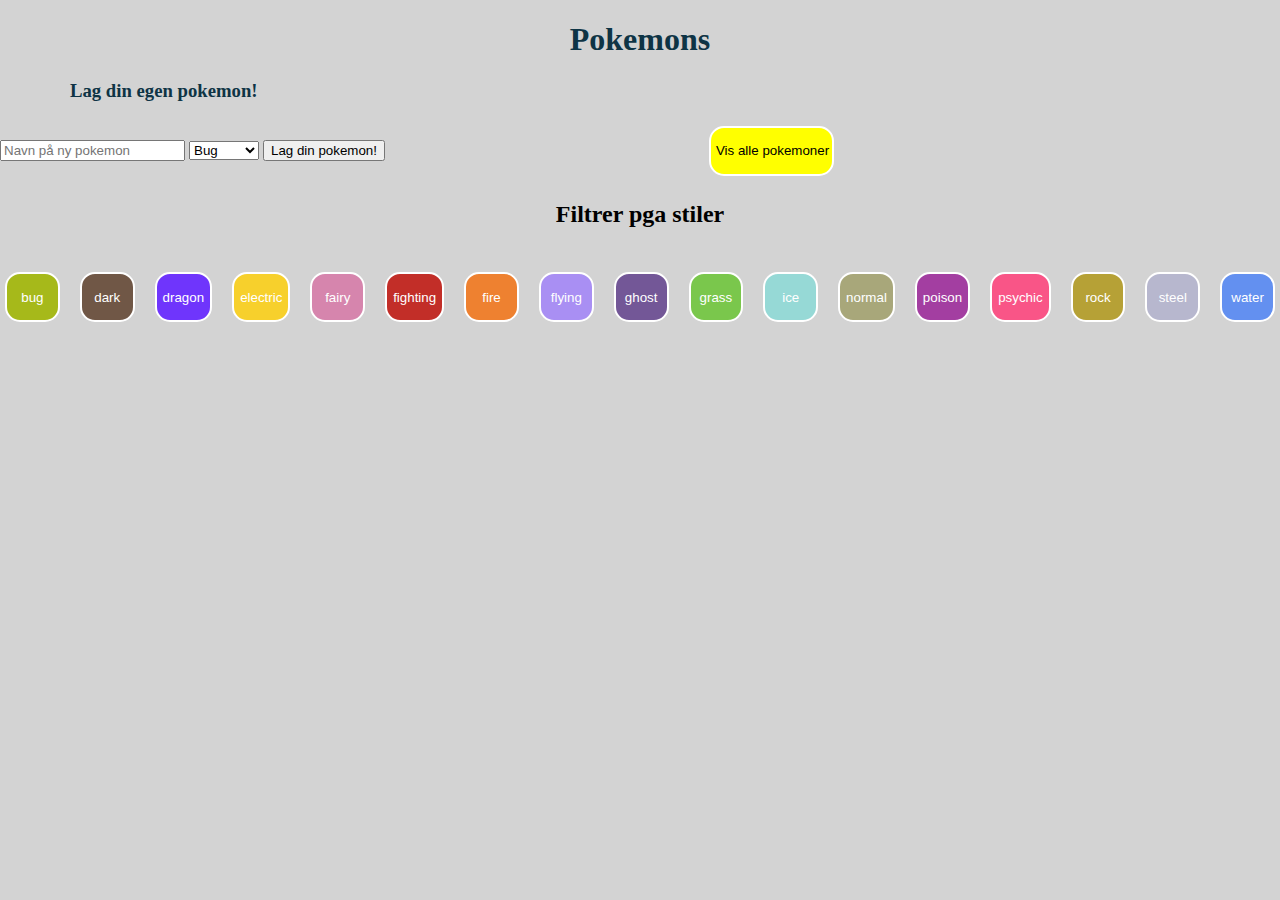
<file: index.html>
<!DOCTYPE html>
<html lang="en">
  <head>
    <meta charset="UTF-8" />
    <meta name="viewport" content="width=device-width, initial-scale=1.0" />
    <title>Pokemons</title>
    <link rel="stylesheet" href="style.css" />
  </head>

  <body>
    <div class="main-container">
      <h1>Pokemons</h1>
      <h3>Lag din egen pokemon!</h3>
      <input
        type="text"
        placeholder="Navn på ny pokemon"
        id="new-pokemon-txt"
      />
      <select id="type-selection">
        <option value="bug">Bug</option>
        <option value="dark">Dark</option>
        <option value="dragon">Dragon</option>
        <option value="electric">Electric</option>
        <option value="fairy">Fairy</option>
        <option value="fighting">Fighting</option>
        <option value="fire">Fire</option>
        <option value="flying">Flying</option>
        <option value="ghost">Ghost</option>
        <option value="grass">Ground</option>
        <option value="ice">Ice</option>
        <option value="normal">Normal</option>
        <option value="poison">Poison</option>
        <option value="psychic">Psychic</option>
        <option value="rock">Rock</option>
        <option value="steel">Steel</option>
        <option value="water">Water</option>
      </select>
      <input type="button" value="Lag din pokemon!" id="add-btn" />
      <input type="button" value="Vis alle pokemoner" id="alle-pokemoner" />
      <h2>Filtrer pga stiler</h2>
      <div id="filter-btn-container">
        <input type="button" value="bug" class="btn bug-btn filter-btn" />
        <input type="button" value="dark" class="btn dark-btn filter-btn" />
        <input type="button" value="dragon" class="btn dragon-btn filter-btn" />
        <input
          type="button"
          value="electric"
          class="btn electric-btn filter-btn"
        />
        <input type="button" value="fairy" class="btn fairy-btn filter-btn" />
        <input
          type="button"
          value="fighting"
          class="btn fighting-btn filter-btn"
        />
        <input type="button" value="fire" class="btn fire-btn filter-btn" />
        <input type="button" value="flying" class="btn flying-btn filter-btn" />
        <input type="button" value="ghost" class="btn ghost-btn filter-btn" />
        <input type="button" value="grass" class="btn grass-btn filter-btn" />
        <input type="button" value="ice" class="btn ice-btn filter-btn" />
        <input type="button" value="normal" class="btn normal-btn filter-btn" />
        <input type="button" value="poison" class="btn poison-btn filter-btn" />
        <input
          type="button"
          value="psychic"
          class="btn psychic-btn filter-btn"
        />
        <input type="button" value="rock" class="btn rock-btn filter-btn" />
        <input type="button" value="steel" class="btn steel-btn filter-btn" />
        <input type="button" value="water" class="btn water-btn filter-btn" />
      </div>
      <div id="pokemons-container"></div>
      <div id="saved-pokemons-container"></div>
    </div>

    <script>
      const newPokemonTxt = document.getElementById("new-pokemon-txt");
      const typeSelection = document.getElementById("type-selection");
      let savedPokemons = [];
      let pokemons = [];

      //Knapp til en ny pokemon
      const addBtn = document.getElementById("add-btn");
      // Knapp vis alle pokemoner
      const allePokemoner = document.getElementById("alle-pokemoner");
      //Kontainere
      const pokemonsContainer = document.getElementById("pokemons-container");
      const savedPokemonsContainer = document.getElementById(
        "saved-pokemons-container"
      );

      //Henter data fra API
      async function fetchPokemons() {
        const pokemonsRequest = await fetch(
          "https://pokeapi.co/api/v2/pokemon?limit=50"
        );
        const data = await pokemonsRequest.json();
        return data.results;
      }

      //Viser de opprinnelige 50 pokemoner
      async function showPokemons() {
        pokemonsContainer.innerHTML = "";
        pokemons = await fetchPokemons();
        pokemons.forEach(async (pokemonData) => {
          const pokemonsRequest = await fetch(pokemonData.url);
          const result = await pokemonsRequest.json();

          const pokemonCard = createPokemonCard(result);
          pokemonsContainer.appendChild(pokemonCard);
        });
      }

      allePokemoner.addEventListener("click", showPokemons);
      console.log(allePokemoner);
      //Funksjon for å opprette et pokemon kort
      function createPokemonCard(pokemon) {
        const pokemonType = pokemon.types[0].type.name;
        const typeColors = {
          normal: "#a8a77a",
          bug: "#a6b91a",
          dark: "#705746",
          dragon: "#6f35fc",
          electric: "#f7d02c",
          fairy: "#d685ad",
          fighting: "#c22e28",
          fire: "#ee8130",
          flying: "#a98ff3",
          ghost: "#735797",
          grass: "#7ac74c",
          ice: "#96d9d6",
          poison: "#a33ea1",
          psychic: "#f95587",
          rock: "#b6a136",
          steel: "#b7b7ce",
          water: "#6390f0",
        };
        const pokemonCard = document.createElement("div");
        pokemonCard.classList.add("pokemon-card");
        pokemonCard.style.backgroundColor = typeColors[pokemonType];

        const img = document.createElement("img");
        img.src = pokemon.sprites.front_default;
        img.alt = pokemon.name;

        const name = document.createElement("h2");
        name.textContent = pokemon.name;

        const type = document.createElement("p");
        type.textContent = pokemon.types[0].type.name;

        const saveBtn = document.createElement("button");
        saveBtn.innerHTML = "Lagre pokemon";
        saveBtn.style.backgroundColor = "white";
        saveBtn.addEventListener("click", function () {
          savePokemon(pokemon);
        });

        const deleteBtn = document.createElement("button");
        deleteBtn.innerHTML = "Slett pokemon";
        deleteBtn.style.backgroundColor = "white";
        deleteBtn.addEventListener("click", function () {
          deletePokemon(pokemon);
        });

        const editBtn = document.createElement("button");
        editBtn.innerHTML = "Rediger pokemon";
        editBtn.style.backgroundColor = "white";
        editBtn.addEventListener("click", function () {
          editPokemon(pokemon, name, type);
        });

        pokemonCard.appendChild(img);
        pokemonCard.appendChild(name);
        pokemonCard.appendChild(type);
        pokemonCard.appendChild(saveBtn);
        pokemonCard.appendChild(deleteBtn);
        pokemonCard.appendChild(editBtn);

        return pokemonCard;
      }

      // Filtrer pokemoner basert på type
      async function filterPokemonsByType(type) {
        pokemonsContainer.innerHTML = "";
        pokemons.forEach(async (pokemonData) => {
          const pokemon = await fetchPokemonDetails(pokemonData.url);
          const firstType = pokemon.types[0].type.name; // Henter den første typen av pokemonen
          if (firstType === type) {
            const pokemonCard = createPokemonCard(pokemon);
            pokemonsContainer.appendChild(pokemonCard);
          }
        });
      }

      // Event listener for filtreringsknapper
      document.querySelectorAll(".filter-btn").forEach((button) => {
        button.addEventListener(`click`, function () {
          const type = this.value;
          filterPokemonsByType(type);
        });
      });

      showPokemons();
      // Hjelpefunksjon for å hente detaljer for en enkelt pokemon
      async function fetchPokemonDetails(url) {
        const response = await fetch(url);
        const data = await response.json();
        return data;
      }
      //Funksjon til å lagre pokemon i localStorage
      function savePokemon(pokemon) {
        if (savedPokemons.length < 5) {
          savedPokemons.push(pokemon);
          localStorage.setItem("savedPokemons", JSON.stringify(savedPokemons));
          showSavedPokemons();
        } else {
          alert(
            "Du kan ikke lagre mere om 5 Pokemons. En Pokemon må slettes for å legge til en ny."
          );
        }
      }

      //Oversikt over lagrede pokemonene
      function showSavedPokemons() {
        savedPokemonsContainer.innerHTML = "";
        savedPokemons.forEach((pokemon) => {
          if (
            pokemon.name &&
            pokemon.types &&
            pokemon.sprites &&
            pokemon.sprites.front_default
          ) {
            const pokemonCard = createPokemonCard(pokemon);
            savedPokemonsContainer.appendChild(pokemonCard);
          } else {
            console.error("Ufullstendig Pokémon-objekt:", pokemon);
          }
        });
      }

      //Her hentes lagrede pokemoner fra localStorage når siden lastes
      window.addEventListener("load", () => {
        const savedPokemonData = JSON.parse(
          localStorage.getItem("savedPokemons")
        );
        if (savedPokemonData) {
          savedPokemons = savedPokemonData;
          showSavedPokemons();
        }
      });

      //Slette funksjon
      function deletePokemon(pokemon) {
        savedPokemons = savedPokemons.filter((p) => p.name !== pokemon.name);
        localStorage.setItem("savedPokemons", JSON.stringify(savedPokemons));
        showSavedPokemons();
      }

      addBtn.addEventListener("click", createNewPokemon);

      //Funksjon til å lage ny pokemon
      function createNewPokemon() {
        const name = newPokemonTxt.value;
        const type = typeSelection.value;
        const newPokemon = {
          name: name,
          types: [{ type: { name: type } }],
          sprites: {
            front_default: "assets/newpokemon.png",
            style: { width: "5px" },
          },
        };

        savePokemon(newPokemon);
      }

      //Funksjon til å redigere pokemon kort (navn, type)
      function editPokemon(pokemon, nameDetail, typeDetail) {
        const newName = prompt("Skriv ny navn til pokemon", pokemon.name);
        if (newName !== null) {
          nameDetail.textContent = newName;
          pokemon.name = newName;
        }
        const newType = prompt(
          "Skriv ny type til pokemon:",
          pokemon.types[0].type.name
        );
        if (newType !== null) {
          typeDetail.textContent = newType;
          pokemon.types[0].type.name = newType;
        }

        localStorage.setItem("savedPokemons", JSON.stringify(savedPokemons));
      }
    </script>
  </body>
</html>
</file>
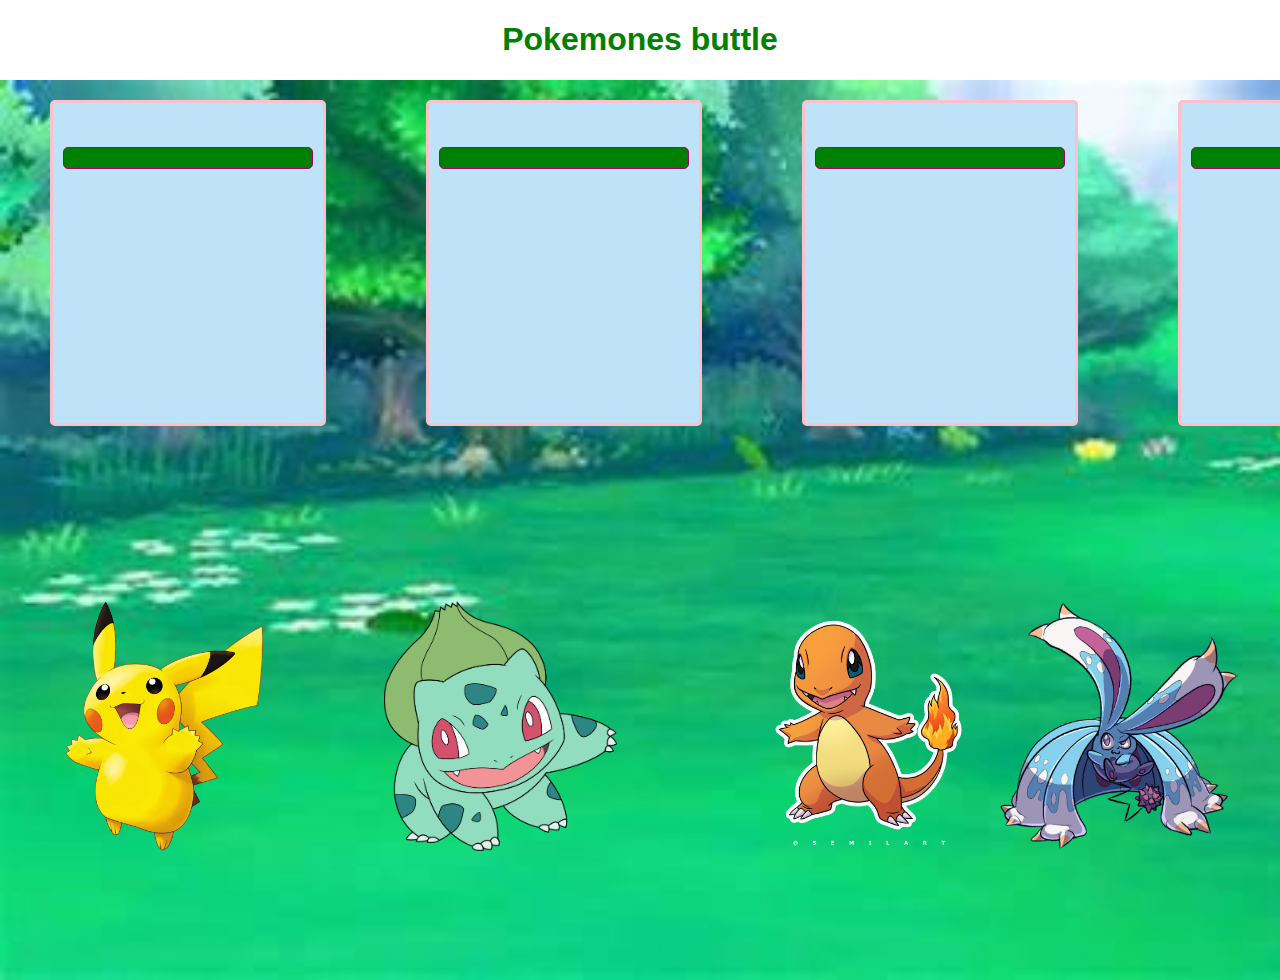
<file: buttle.html>
<!DOCTYPE html>
<html lang="en">
  <head>
    <meta charset="UTF-8" />
    <meta name="viewport" content="width=device-width, initial-scale=1.0" />
    <title>Pokemones buttle</title>
    <link rel="stylesheet" href="buttle.css" />
  </head>
  <body>
    <h1>Pokemones buttle</h1>
    <div class="main-container">
      <div class="cards-container">
        <div class="card pikachu-card-container">
          <img id="pikachu-picture" />
          <p id="pikachu-name"></p>
          <p id="pikachu-type"></p>
          <p id="pikachu-stat-1"></p>
          <p id="pikachu-stat-2"></p>
          <p id="pikachu-stat-3"></p>
          <div class="hp-bar" id="pikachu-hp-bar"></div>
        </div>
        <div class="card bulbasaur-card-container">
          <img id="bulbasaur-picture" />
          <p id="bulbasaur-name"></p>
          <p id="bulbasaur-type"></p>
          <p id="bulbasaur-stat-1"></p>
          <p id="bulbasaur-stat-2"></p>
          <p id="bulbasaur-stat-3"></p>
          <div class="hp-bar" id="bulbasaur-hp-bar"></div>
        </div>
        <div class="card charmander-card-container">
          <img id="charmander-picture" />
          <p id="charmander-name"></p>
          <p id="charmander-type"></p>
          <p id="charmander-stat-1"></p>
          <p id="charmander-stat-2"></p>
          <p id="charmander-stat-3"></p>
          <div class="hp-bar" id="charmander-hp-bar"></div>
        </div>
        <div class="card toxapex-card-container">
          <img id="toxapex-picture" />
          <p id="toxapex-name"></p>
          <p id="toxapex-type"></p>
          <p id="toxapex-stat-1"></p>
          <p id="toxapex-stat-2"></p>
          <p id="toxapex-stat-3"></p>
          <div class="hp-bar" id="toxapex-hp-bar"></div>
        </div>
      </div>

      <div class="img-container pikachu">
        <img
          class="pokemon-picture"
          src="assets/pikachu.png"
          alt="Pikachu bilde"
        />
      </div>
      <div class="img-container bulbasaur">
        <img
          class="pokemon-picture"
          src="assets/bulbasaur.png"
          alt="Bulbasaur bilde"
        />
      </div>
      <div class="img-container charmander">
        <img
          class="pokemon-picture"
          src="assets/charmander.png"
          alt="Charmander bilde"
        />
      </div>
      <div class="img-container toxapex">
        <img
          class="pokemon-picture"
          src="assets/toxapex.png"
          alt="Toxapex bilde"
        />
      </div>
    </div>

    <script>
      //Pokemons bilder i variabler
      const pikachuImg = document.querySelector(".pikachu");
      const bulbasaurImg = document.querySelector(".bulbasaur");
      const toxapexImg = document.querySelector(".toxapex");
      const charmanderImg = document.querySelector(".charmander");

      let pokemonData = [];

      async function fetchPokemonData() {
        const pokemonNames = ["pikachu", "charmander", "bulbasaur", "toxapex"];
        const pokemonData = [];

        for (const name of pokemonNames) {
          const response = await fetch(
            `https://pokeapi.co/api/v2/pokemon/${name}`
          );
          const data = await response.json();
          pokemonData.push(data);
        }

        return pokemonData;
      }

      async function getPokemonData() {
        try {
          pokemonData = await fetchPokemonData();
          console.log(pokemonData);
        } catch (error) {
          console.error("Ops, det oppstod en feil:", error);
        }
      }

      getPokemonData();

      async function fillPokemonCards() {
        try {
          const pokemonData = await fetchPokemonData();
          const cardsContainer = document.querySelector(".cards-container");

          pokemonData.forEach((pokemon, index) => {
            const cardContainer = document.querySelector(
              `.${pokemon.name}-card-container`
            );

            const img = cardContainer.querySelector("img");
            img.src = pokemon.sprites.front_default;

            const name = cardContainer.querySelector(
              "p#" + pokemon.name + "-name"
            );
            name.textContent = pokemon.name;

            const type = cardContainer.querySelector(
              "p#" + pokemon.name + "-type"
            );
            type.textContent = pokemon.types[0].type.name;

            const hpStat = pokemon.stats.find(
              (stat) => stat.stat.name === "hp"
            );

            const attackStat = pokemon.stats.find(
              (stat) => stat.stat.name === "attack"
            );

            const defenseStat = pokemon.stats.find(
              (stat) => stat.stat.name === "defense"
            );

            const stat1 = cardContainer.querySelector(
              "p#" + pokemon.name + "-stat-1"
            );
            const stat2 = cardContainer.querySelector(
              "p#" + pokemon.name + "-stat-2"
            );

            const stat3 = cardContainer.querySelector(
              "p#" + pokemon.name + "-stat-3"
            );

            stat1.textContent = `HP: ${hpStat.base_stat}`;
            stat2.textContent = `Attack: ${attackStat.base_stat}`;
            stat3.textContent = `Defense: ${defenseStat.base_stat}`;
          });
        } catch (error) {
          console.error("Det oppstod en feil:", error);
        }
      }

      fillPokemonCards();

      pikachuImg.addEventListener("click", () => {
        attackOpponent("pikachu");
      });
      bulbasaurImg.addEventListener("click", () => {
        attackOpponent("bulbasaur");
      });
      toxapexImg.addEventListener("click", () => {
        attackOpponent("toxapex");
      });
      charmanderImg.addEventListener("click", () => {
        attackOpponent("charmander");
      });

      async function attackOpponent(attackerName) {
        try {
          const { attackedPokemonName, damage } = await calculateDamage(
            attackerName
          );
          const attackedPokemon = pokemonData.find(
            (pokemon) => pokemon.name === attackedPokemonName
          );
          const newHP = Math.max(
            0,
            attackedPokemon.stats.find((stat) => stat.stat.name === "hp")
              .base_stat - damage
          );
          attackedPokemon.stats.find(
            (stat) => stat.stat.name === "hp"
          ).base_stat = newHP;

          updateHPDisplay(attackedPokemonName, newHP);

          alert(
            `${attackerName} angriper ${attackedPokemonName} med skade ${damage}`
          );
          alert(`${attackedPokemonName} har nå ${newHP} HP`);

          if (newHP === 0) {
            const attackedPokemonImgContainer = document.querySelector(
              `.${attackedPokemonName}`
            );
            attackedPokemonImgContainer.style.display = "none";

            pokemonData = pokemonData.filter(
              (pokemon) => pokemon.name !== attackedPokemonName
            );

            alert(`${attackedPokemonName} ble slått ut!`);
          }
          // Sjekk om det fortsatt er Pokémoner igjen å kjempe mot
          if (pokemonData.length > 1) {
            alert("Fortsett kampen!");
          } else {
            alert("Kampen er over! Alle andre Pokémoner ble slått ut.");
          }
        } catch (error) {
          console.error("Det oppstod en feil under angrepet:", error);
        }
      }

      // Funksjon for å beregne skade og ny HP etter angrep
      async function calculateDamage(attackerName) {
        return new Promise((resolve, reject) => {
          try {
            //Oppdatering av lista over Pokemons navn basert på de gjenværende pokemonene i arrayet (pokemonData)
            const remainingPokemonNames = pokemonData
              .map((pokemon) => pokemon.name)
              .filter((name) => name !== attackerName);

            // Velger en tilfeldig pokemon fra de gjenværende
            const attackedPokemonName =
              remainingPokemonNames[
                Math.floor(Math.random() * remainingPokemonNames.length)
              ];

            const attacker = pokemonData.find(
              (pokemon) => pokemon.name === attackerName
            );
            const attacked = pokemonData.find(
              (pokemon) => pokemon.name === attackedPokemonName
            );

            const attackerAttack = attacker.stats.find(
              (stat) => stat.stat.name === "attack"
            ).base_stat;
            const attackedDefense = attacked.stats.find(
              (stat) => stat.stat.name === "defense"
            ).base_stat;
            const attackedHP = attacked.stats.find(
              (stat) => stat.stat.name === "hp"
            ).base_stat;

            // Her beregnes skade
            const damage = Math.max(0, attackerAttack - attackedDefense);
            const newHP = Math.max(0, attackedHP - damage);

            // Returnerer resultat
            resolve({ attackedPokemonName, damage });
          } catch (error) {
            reject(error);
          }
        });
      }

      // Funksjonen for å oppdatere teksten og HPbaren for den angrepne pokemonen
      function updateHPDisplay(pokemonName, newHP) {
        const attackedHPElement = document.getElementById(
          `${pokemonName}-stat-1`
        );
        attackedHPElement.textContent = `HP: ${newHP}`;

        const attackedHPBar = document.getElementById(`${pokemonName}-hp-bar`);
        const percentageHP =
          (newHP /
            pokemonData
              .find((pokemon) => pokemon.name === pokemonName)
              .stats.find((stat) => stat.stat.name === "hp").base_stat) *
          100;
        attackedHPBar.style.width = `${percentageHP}%`;

        if (newHP <= 10) {
          attackedHPBar.classList.add("low");
        } else {
          attackedHPBar.classList.remove("low");
        }

        if (newHP <= 5) {
          attackedHPBar.classList.add("critical");
        } else {
          attackedHPBar.classList.remove("critical");
        }
      }

      getPokemonData();
    </script>
  </body>
</html>
</file>
<file: style.css>
body {
  margin: 0px;
  padding: 0px;
}

.main-container {
  width: 100%;
  min-height: 100vh;
  overflow: hidden;
  background-color: lightgray;
}

.saves-container {
  left: 1%;
  margin-top: 10px;
  width: 300px;
  height: 40px;
  padding-top: 15px;
  font-size: large;
  border: 2px solid white;
  position: relative;
  background-color: rgb(230, 239, 227);
  border-radius: 15px;
  text-align: center;
}

h1 {
  color: rgb(14, 52, 69);
  text-align: center;
}

h2 {
  text-align: center;
}

h3 {
  color: rgb(14, 52, 69);
  text-align: left;
  padding-left: 70px;
}

#filter-btn-container {
  display: flex;
  flex-direction: row;
  justify-content: center;
  padding-top: 20px;
  gap: 10px;
}

.btn {
  width: 75px;
  height: 50px;
  border: 2px solid white;
  border-radius: 15px;
  color: white;
  margin: 5px;
}

#alle-pokemoner {
  width: 125px;
  height: 50px;
  border: 2px solid white;
  border-radius: 15px;
  color: black;
  background-color: yellow;
  margin: 5px;
  margin-left: 320px;
  padding: 5px;
}

.normal-btn {
  background-color: #a8a77a;
}
.bug-btn {
  background-color: #a6b91a;
}
.dark-btn {
  background-color: #705746;
}
.dragon-btn {
  background-color: #6f35fc;
}
.electric-btn {
  background-color: #f7d02c;
}
.fairy-btn {
  background-color: #d685ad;
}
.fighting-btn {
  background-color: #c22e28;
}
.fire-btn {
  background-color: #ee8130;
}
.flying-btn {
  background-color: #a98ff3;
}
.ghost-btn {
  background-color: #735797;
}
.grass-btn {
  background-color: #7ac74c;
}
.ice-btn {
  background-color: #96d9d6;
}
.poison-btn {
  background-color: #a33ea1;
}
.psychic-btn {
  background-color: #f95587;
}
.rock-btn {
  background-color: #b6a136;
}
.steel-btn {
  background-color: #b7b7ce;
}
.water-btn {
  background-color: #6390f0;
}

#pokemons-container {
  display: grid;
  grid-template-columns: repeat(auto-fit, minmax(200px, 1fr));
  gap: 8px;
  justify-content: center;
  width: 50%;
  float: left;
  background-color: white;
}

#saved-pokemons-container {
  width: 50%;
  float: right;
  background-color: rgb(230, 239, 227);
}

.pokemon-card {
  border: 1px solid #ccc;
  border-radius: 5px;
  padding: 10px;
  margin: 10px;
  display: inline-block;
  width: 200px;
  text-align: center;
}

.pokemon-card img {
  max-width: 100%;
  height: auto;
}
</file>
<file: buttle.css>
body {
  font-family: Arial, Helvetica, sans-serif;
  margin: 0;
  padding: 0;
}
.main-container {
  display: flex;
  flex-direction: row;
  border: 1 px solid black;
  width: 100%;
  height: 100vh;
  background-image: url(assets/background.jpg);
  background-repeat: no-repeat;
  background-size: cover;
  overflow: hidden;
}

h1 {
  text-align: center;
  color: green;
}

.cards-container {
  display: flex;
  flex-direction: row;
  gap:60px;
  margin-left: 30px;

}

.card {
  border: 3px solid pink;
  border-radius: 5px;
  padding: 10px;
  margin: 20px;
  display: inline-block;
  width: 250px;
  height: 300px;
  text-align: center;
  color: rgb(164, 7, 99);
  background-color: rgb(190, 226, 247);
}

/****For images****/

.img-container {
  position: absolute;
}

.pokemon-picture {
  height: 250px;
}

.pikachu {
  bottom: 5%;
  left: 5%;
}

.charmander {
  bottom: 5%;
  left: 58%;
}

.bulbasaur {
  bottom: 5%;
  left: 30%;
}

.toxapex {
  bottom: 5%;
  left: 78%;
}

.img-container:hover img {
  transform: scale(1.2);
}

.hp-bar {
  border: 1px solid;
  border-radius: 5px;
  height: 20px;
  background-color: green;
  margin-bottom: 5px;
  transition: width 0.3s ease-in-out, background-color 0.3s ease-in-out;
}

.hp-bar.low {
  background-color: yellow;
}

.hp-bar.critical {
  background-color: red;
}
</file>
